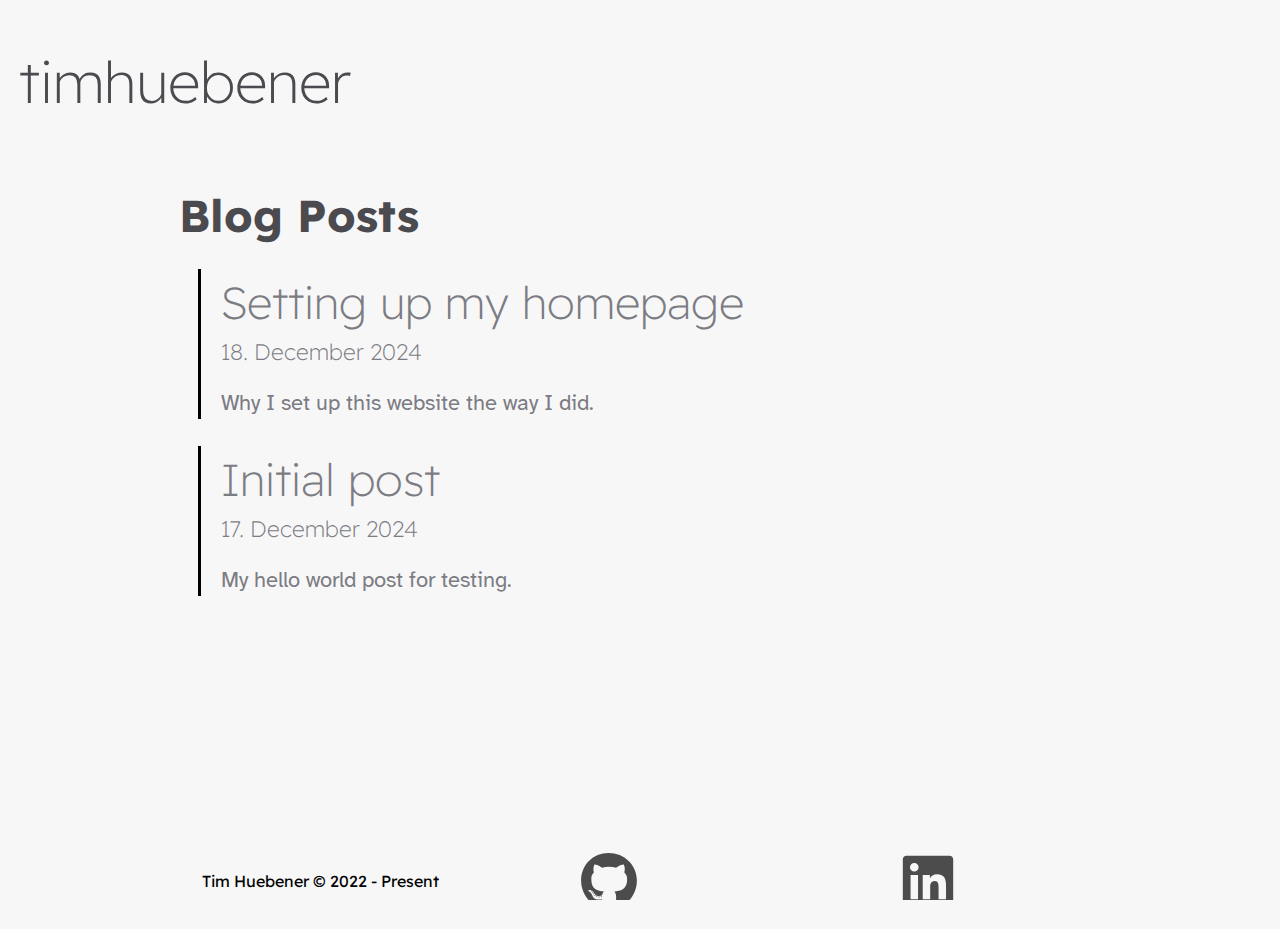
<file: public/index.html>
<!DOCTYPE html>
<html lang="en">

<head>
    <title>timhuebener</title>
    <link href="./styles/baseline.css" rel="stylesheet">
    <link href="./styles/styles.css" rel="stylesheet">
    <link href="./styles/mobile.css" rel="stylesheet">
    <link href="./styles/tablet.css" rel="stylesheet">
    <link href="./styles/desktop.css" rel="stylesheet">

    <meta charset="utf-8"/>
    <meta content="width=375, initial-scale=1" name="viewport">
    <meta content="The personal homepage of Tim Hübener." name="description">
    <meta content="follow, index" name=”robots”>

    <!-- Open Graph Meta Tags -->
    <meta content="website" property="og:type"/>
    <meta content="Home | timhuebener" property="og:title"/>
    <meta content="The personal homepage of Tim Hübener." property="og:description"/>
    <meta content="timhuebener.com" property="og:url"/>
    <meta content="timhuebener.com" property="og:site_name"/>

    <script defer src="https://umami.timhuebener.com/script.js" data-website-id="326d984f-bae4-4aa6-b1c6-f97d9a5d3c68"></script>
</head>

<body>
<!-- Navbar -->
<nav>
    <a href="https://timhuebener.com">
        <h1>timhuebener</h1>
    </a>
</nav>

<main>
    <!-- Blog Posts -->
    <section>
        <h2>Blog Posts</h2>
        <ul>
            <!--                <li>-->
            <!--                    <a class="post" href="blog/opentelemetry.html">-->
            <!--                        <h5>Local OpenTelemetry</h5>-->
            <!--                        <h6>18. December 2024</h6>-->
            <!--                        <p>This is a small excerpt from the post</p>-->
            <!--                    </a>-->
            <!--                </li>-->
            <!--                <li>-->
            <!--                    <a class="post" href="blog/iosshortcuts.html">-->
            <!--                        <h5>iOS Shortcuts</h5>-->
            <!--                        <h6>18. December 2024</h6>-->
            <!--                        <p>This is a small excerpt from the post</p>-->
            <!--                    </a>-->
            <!--                </li>-->
            <!--                <li>-->
            <!--                    <a class="post" href="blog/hetzner.html">-->
            <!--                        <h5>Setting up a Hetzner Server</h5>-->
            <!--                        <h6>18. December 2024</h6>-->
            <!--                        <p>This is a small excerpt from the post</p>-->
            <!--                    </a>-->
            <!--                </li>-->
            <li>
                <a class="post" href="blog/blogrational.html">
                    <h3>Setting up my homepage</h3>
                    <h4>18. December 2024</h4>
                    <p>Why I set up this website the way I did.</p>
                </a>
            </li>
            <li>
                <a class="post" href="blog/init.html">
                    <h3>Initial post</h3>
                    <h4>17. December 2024</h4>
                    <p>My hello world post for testing.</p>
                </a>
            </li>
        </ul>
    </section>

    <!-- Socials -->

</main>

<footer>
    <div>Tim Huebener © 2022 - Present</div>
    <div>
        <a class="icon" href="https://github.com/timhuebener">
            <img alt="github-logo" id="github" src="assets/github-brands.svg">
        </a>
        <a class="icon" href="https://linkedin.com/in/timhuebener">
            <img alt="linkedin-logo" id="linkedin" src="assets/linkedin-brands.svg">
        </a>
    </div>
</footer>

</body>

<!--<script type="module" src="app.js"></script>-->

</html>
</file>
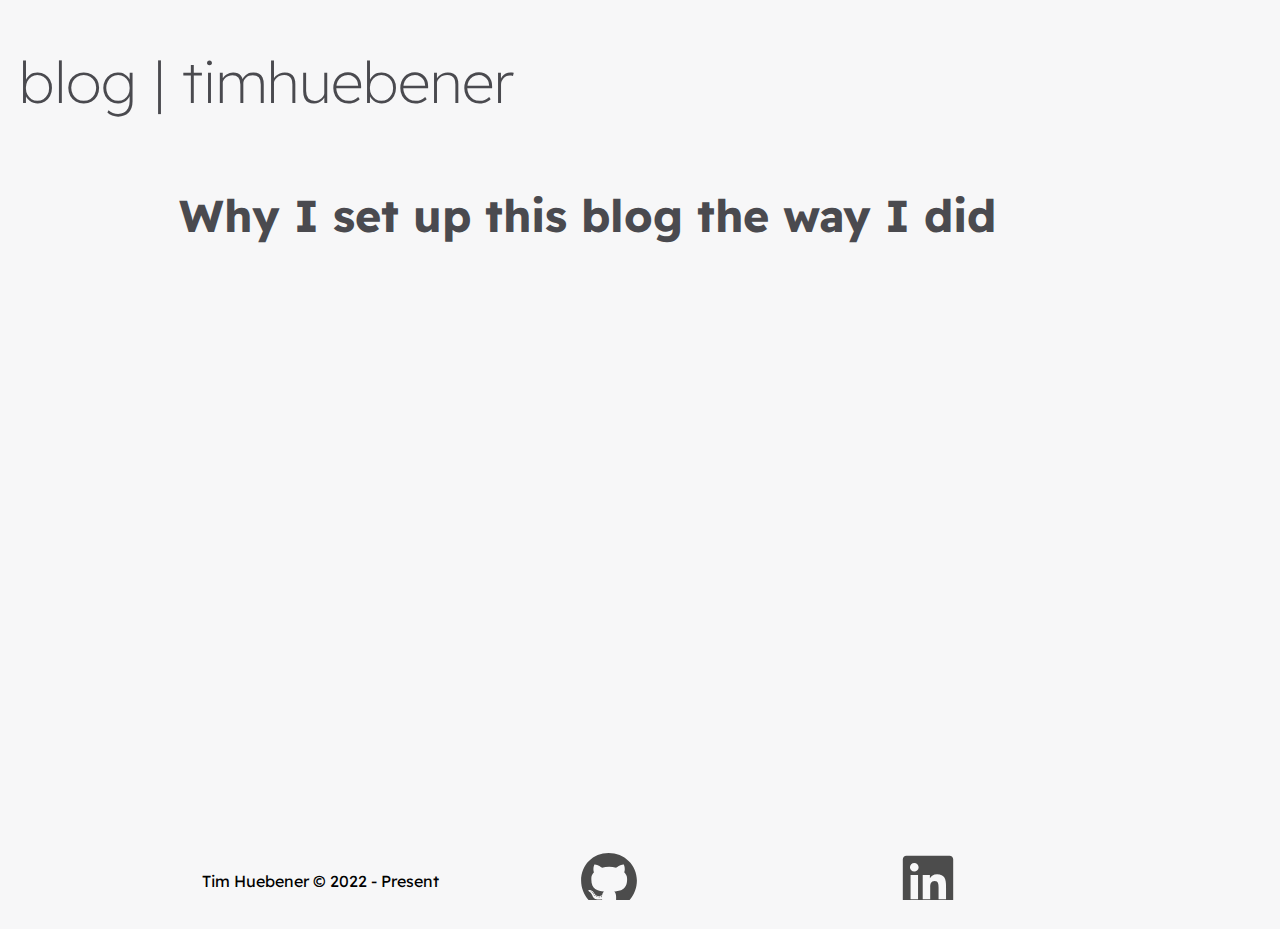
<file: public/blog/blogrational.html>
<!DOCTYPE html>
<html lang="en">

<head>
    <title>blog | timhuebener</title>
    <link href="../styles/baseline.css" rel="stylesheet">
    <link href="../styles/styles.css" rel="stylesheet">
    <link href="../styles/mobile.css" rel="stylesheet">
    <link href="../styles/tablet.css" rel="stylesheet">
    <link href="../styles/desktop.css" rel="stylesheet">

    <meta charset="utf-8" />
    <meta name="viewport" content="width=375, initial-scale=1" />
    <meta name="description" content="" />
    <meta name=”robots” content="follow, index" />

    <!-- Open Graph Meta Tags -->
    <meta property="og:type" content="website"/>
    <meta property="og:title" content="Home | timhuebener"/>
    <meta property="og:description" content=""/>
    <meta property="og:url" content="timhuebener.com"/>
    <meta property="og:site_name" content="timhuebener.com"/>
</head>

<body>
    <!-- Navbar -->
    <nav id="my-navbar">
        <a href="https://timhuebener.com">
            <h1>blog | timhuebener</h1>
        </a>
    </nav>

    <main>
        <h2>Why I set up this blog the way I did</h2>
    </main>

    <footer>
        <div>Tim Huebener © 2022 - Present</div>
        <div>
            <a class="icon" href="https://github.com/timhuebener">
                <img alt="github-logo" id="github" src="../assets/github-brands.svg">
            </a>
            <a class="icon" href="https://linkedin.com/in/timhuebener">
                <img alt="linkedin-logo" id="linkedin" src="../assets/linkedin-brands.svg">
            </a>
        </div>
    </footer>
</body>

</html>
</file>
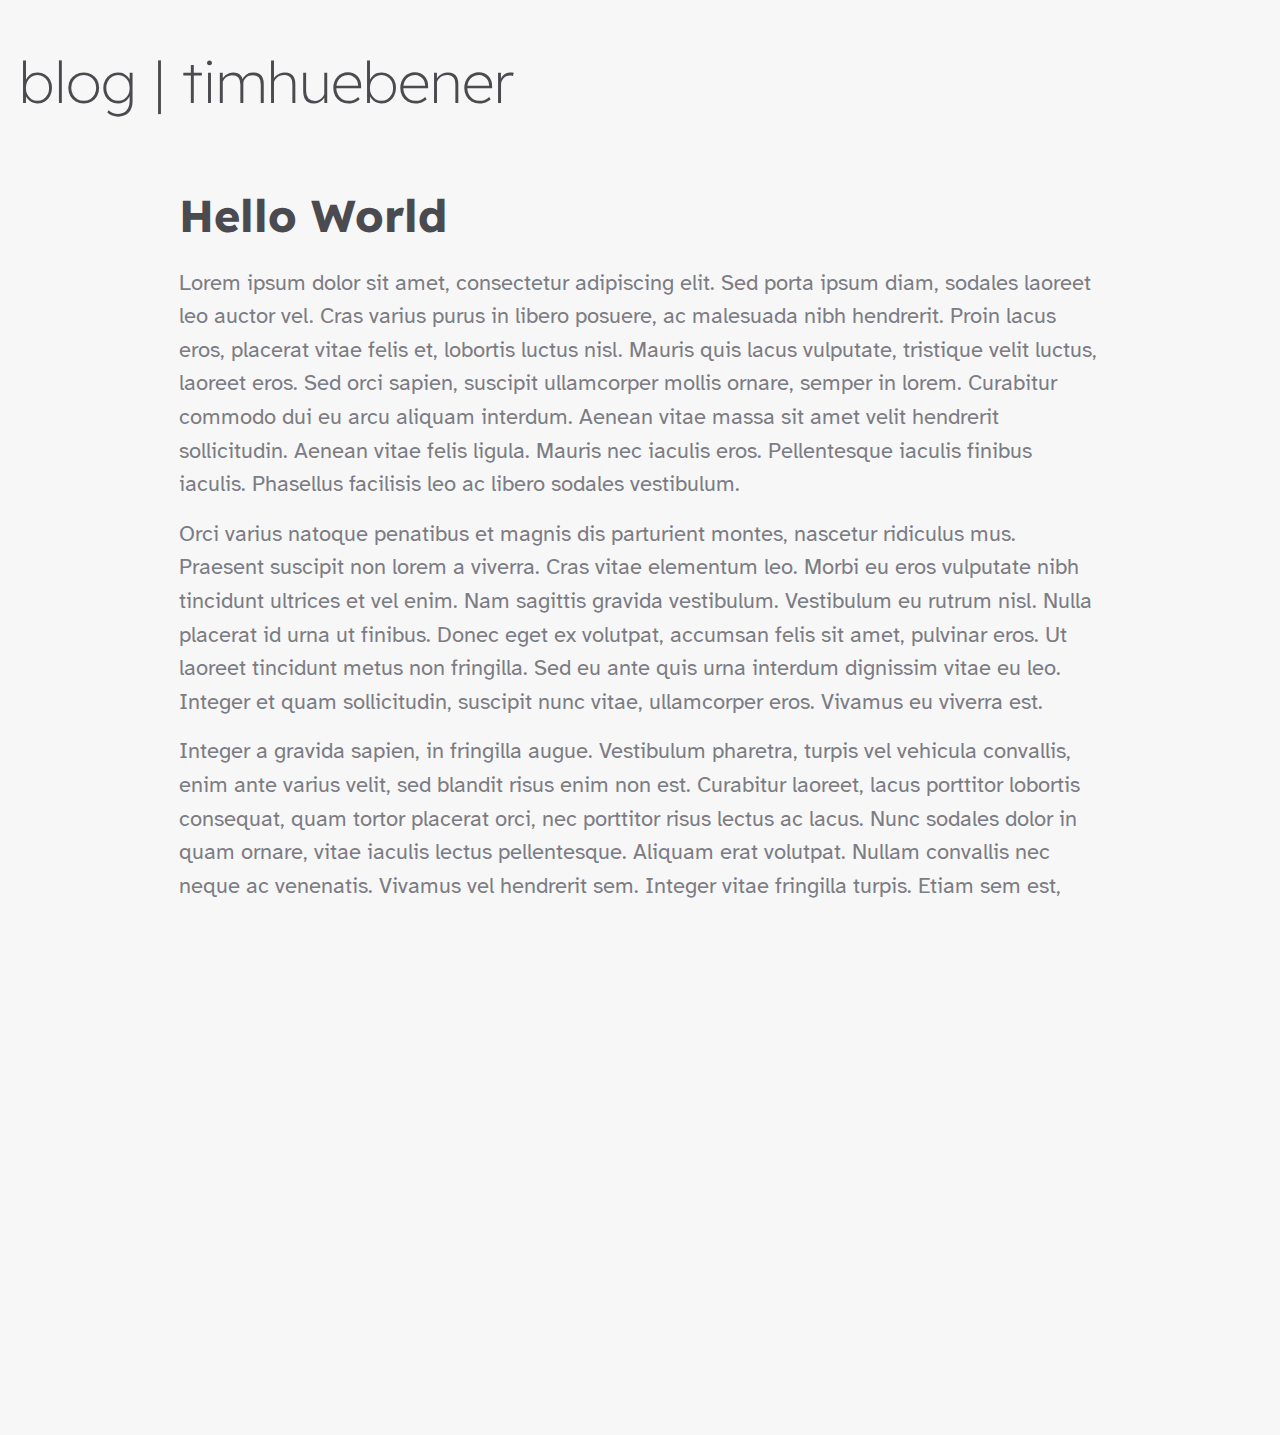
<file: public/blog/init.html>
<!DOCTYPE html>
<html lang="en">

<head>
    <title>blog | timhuebener</title>
    <link href="../styles/baseline.css" rel="stylesheet">
    <link href="../styles/styles.css" rel="stylesheet">
    <link href="../styles/mobile.css" rel="stylesheet">
    <link href="../styles/tablet.css" rel="stylesheet">
    <link href="../styles/desktop.css" rel="stylesheet">

    <meta charset="utf-8"/>
    <meta content="width=375, initial-scale=1" name="viewport">
    <meta content="My hello world post for testing." name="description">
    <meta content="follow, index" name=”robots”>

    <!-- Open Graph Meta Tags -->
    <meta content="website" property="og:type"/>
    <meta content="Test | timhuebener" property="og:title"/>
    <meta content="My hello world post for testing." property="og:description"/>
    <meta content="timhuebener.com" property="og:url"/>
    <meta content="timhuebener.com" property="og:site_name"/>
</head>

<body>
<!-- Navbar -->
<nav id="my-navbar">
    <a href="https://timhuebener.com">
        <h1>blog | timhuebener</h1>
    </a>
</nav>

<main>
    <h2>Hello World</h2>

    <p>Lorem ipsum dolor sit amet, consectetur adipiscing elit. Sed porta ipsum diam, sodales laoreet leo auctor vel.
        Cras varius purus in libero posuere, ac malesuada nibh hendrerit. Proin lacus eros, placerat vitae felis et,
        lobortis luctus nisl. Mauris quis lacus vulputate, tristique velit luctus, laoreet eros. Sed orci sapien,
        suscipit ullamcorper mollis ornare, semper in lorem. Curabitur commodo dui eu arcu aliquam interdum. Aenean
        vitae massa sit amet velit hendrerit sollicitudin. Aenean vitae felis ligula. Mauris nec iaculis eros.
        Pellentesque iaculis finibus iaculis. Phasellus facilisis leo ac libero sodales vestibulum.</p>

    <p>Orci varius natoque penatibus et magnis dis parturient montes, nascetur ridiculus mus. Praesent suscipit non
        lorem a viverra. Cras vitae elementum leo. Morbi eu eros vulputate nibh tincidunt ultrices et vel enim. Nam
        sagittis gravida vestibulum. Vestibulum eu rutrum nisl. Nulla placerat id urna ut finibus. Donec eget ex
        volutpat, accumsan felis sit amet, pulvinar eros. Ut laoreet tincidunt metus non fringilla. Sed eu ante quis
        urna interdum dignissim vitae eu leo. Integer et quam sollicitudin, suscipit nunc vitae, ullamcorper eros.
        Vivamus eu viverra est.</p>

    <p>Integer a gravida sapien, in fringilla augue. Vestibulum pharetra, turpis vel vehicula convallis, enim ante
        varius velit, sed blandit risus enim non est. Curabitur laoreet, lacus porttitor lobortis consequat, quam tortor
        placerat orci, nec porttitor risus lectus ac lacus. Nunc sodales dolor in quam ornare, vitae iaculis lectus
        pellentesque. Aliquam erat volutpat. Nullam convallis nec neque ac venenatis. Vivamus vel hendrerit sem. Integer
        vitae fringilla turpis. Etiam sem est, ultrices nec ornare sit amet, pharetra et purus. Donec vel tempus elit,
        quis semper diam. Nulla vitae arcu quis turpis tempus ullamcorper. Sed volutpat congue feugiat. Praesent non
        porta dolor. Morbi eu augue mi. Sed dapibus lobortis risus, sed semper lacus tincidunt nec.</p>

    <p>Donec sed tellus odio. Sed efficitur vitae leo vel venenatis. Vivamus vitae erat egestas, efficitur libero id,
        interdum lacus. Quisque ut purus tincidunt, blandit sem ut, dignissim urna. Duis molestie massa ac sapien
        iaculis, eget bibendum erat luctus. Sed tristique eleifend enim nec fermentum. Ut sit amet molestie odio, ut
        mattis metus.</p>

    <p>Nullam sagittis sagittis urna, ultrices vehicula enim pellentesque at. Integer porta est lectus, eu elementum
        lacus maximus id. Lorem ipsum dolor sit amet, consectetur adipiscing elit. Mauris varius venenatis elit in
        gravida. Donec sodales finibus metus, at commodo justo tempus vel. Sed a lectus id neque laoreet finibus. Fusce
        non luctus odio, vel egestas ipsum.</p>
</main>

<footer>
    <div>Tim Huebener © 2022 - Present</div>
    <div>
        <a class="icon" href="https://github.com/timhuebener">
            <img alt="github-logo" id="github" src="../assets/github-brands.svg">
        </a>
        <a class="icon" href="https://linkedin.com/in/timhuebener">
            <img alt="linkedin-logo" id="linkedin" src="../assets/linkedin-brands.svg">
        </a>
    </div>
</footer>

</body>

</html>
</file>
<file: public/styles/baseline.css>
@import url("https://fonts.googleapis.com/css2?family=Readex+Pro:wght@200&display=swap");
@import url('https://fonts.googleapis.com/css2?family=Atkinson+Hyperlegible:ital,wght@0,400;0,700;1,400;1,700&display=swap');

/*
  taken from https://www.joshwcomeau.com/css/custom-css-reset/
  1. Use a more-intuitive box-sizing model.
*/
*, *::before, *::after {
    box-sizing: border-box;
}

/*
    2. Remove default margin
*/
* {
    margin: 0;
}

/*
    3. Allow percentage-based heights in the application
*/
html, body {
    height: 100%;
    font-family: "Readex Pro", sans-serif;
}

/*
    Typographic tweaks!
    4. Add accessible line-height
    5. Improve text rendering
*/
body {
    line-height: 1.5;
    -webkit-font-smoothing: antialiased;
}

/*
    6. Improve media defaults
*/
img, picture, video, canvas, svg {
    display: block;
    max-width: 100%;
}

/*
    7. Remove built-in form typography styles
*/
input, button, textarea, select {
    font: inherit;
}

/*
    8. Avoid text overflows
*/
p, h1, h2, h3, h4, h5, h6 {
    overflow-wrap: break-word;
}

/*
    9. Create a root stacking context
*/
#root, #__next {
    isolation: isolate;
}
</file>
<file: public/styles/styles.css>
:root {
    color-scheme: light dark;
    --hue-gray: 240;
    --sat-gray: 3%;

    --light-black: hsl(var(--hue-gray), var(--sat-gray), 10%);
    --light-dark-gray: hsl(var(--hue-gray), var(--sat-gray), 30%);
    --light-darker-gray: hsl(var(--hue-gray), var(--sat-gray), 50%);
    --light-gray: hsl(var(--hue-gray), var(--sat-gray), 80%);
    --light-lighter-gray: hsl(var(--hue-gray), var(--sat-gray), 90%);
    --light-light-gray: hsl(var(--hue-gray), var(--sat-gray), 97%);
    --light-white: hsl(var(--hue-gray), var(--sat-gray), 100%);

    --dark-dark-gray: rgb(250, 250, 250);
    --dark-darker-gray: rgba(210, 210, 210);
    --dark-gray: rgb(25, 25, 30);
    --dark-lighter-gray: rgb(35, 35, 40);
    --dark-light-gray: rgb(20, 20, 25);
}

body {
    background-color: light-dark(var(--light-light-gray), var(--dark-gray));
}

/* Large title and large sub-title */
h1 {
    font-size: var(--large-font);
    color: light-dark(var(--light-dark-gray), var(--dark-dark-gray));
    font-weight: 200;
}

h3 {
    font-size: var(--medium-font);
    color: light-dark(var(--light-darker-gray), var(--dark-darker-gray));
    font-weight: 200;
}

/* Medium title and medium sub-title */
h2 {
    font-size: var(--medium-font);
    color: light-dark(var(--light-dark-gray), var(--dark-dark-gray));
}

h4 {
    font-size: var(--small-font);
    color: light-dark(var(--light-darker-gray), var(--dark-darker-gray));
    font-weight: 200;
}

/* Small title and medium sub-title */
h5 {
    font-size: var(--small-font);
    color: light-dark(var(--light-dark-gray), var(--dark-dark-gray));
}

h6 {
    font-size: var(--body-font);
    color: light-dark(var(--light-darker-gray), var(--dark-darker-gray));
}

p {
    margin: 1rem 0;
    font-size: var(--body-font);
    font-family: "Atkinson Hyperlegible", sans-serif;
    color: light-dark(var(--light-darker-gray), var(--dark-darker-gray));
}

a {
    color: light-dark(var(--light-dark-gray), var(--dark-dark-gray));
    text-decoration: none;
}

img {
    height: 100%;
    width: 100%;
}

ul {
    list-style: none;
}
</file>
<file: public/styles/mobile.css>
@media (min-width: 320px) {
    :root {
        --large-font: 3.6rem;
        --medium-font: 2.8rem;
        --small-font: 1.4rem;
        --body-font: 1.8rem;

        --large-whitespace: calc(1 * 2.8rem);
        --medium-whitespace: calc(1 * 1.4rem);
        --small-whitespace: calc(1 * 1rem);
    }

    html, body {
        overflow-x: hidden;
    }

    p {
        line-height: 1.5;
    }

    /* Navbar */
    nav {
        padding: var(--small-whitespace);
        margin-top: var(--small-whitespace);
        margin-bottom: var(--small-whitespace);
    }

    /* Main */
    main {
        padding: var(--small-whitespace);
        min-height: calc(100% - (4 * var(--large-font)));

        section {
            margin-bottom: var(--large-whitespace);
        }

        ul {
            padding: var(--small-whitespace);

            li {
                border-left-style: solid;
                padding-left: var(--small-whitespace);
                margin-bottom: var(--medium-whitespace);
            }

            li:hover {
                background-color: light-dark(var(--light-lighter-gray), var(--dark-lighter-gray));
            }
        }
    }

    /* Footer */
    footer {
        width: 100%;
        padding: var(--small-whitespace);

        display: flex;
        flex-direction: row;
        justify-content: center;
        align-items: center;

        div {
            height: 100%;
            display: flex;
            flex-direction: row;
            justify-content: center;

            a {
                margin-left: var(--small-whitespace);
            }
        }

        .icon {
            min-height: var(--medium-font);
            max-height: calc(var(--large-font));
        }

        #github {
            filter: invert(30%) saturate(0%);
        }

        #linkedin {
            filter: invert(30%) saturate(0%);
        }
    }
}
</file>
<file: public/styles/tablet.css>
@media (min-width: 740px) {
    :root {
        --large-font: 3.6rem;
        --medium-font: 2.8rem;
        --small-font: 1.4rem;
        --body-font: 1.4rem;

        --large-whitespace: calc(1.1 * 2.8rem);
        --medium-whitespace: calc(1.1 * 1.4rem);
        --small-whitespace: calc(1.1 * 1rem);
    }
}
</file>
<file: public/styles/desktop.css>
@media (min-width: 960px) {
    :root {
        --large-whitespace: calc(1.2 * 2.8rem);
        --medium-whitespace: calc(1.2 * 1.4rem);
        --small-whitespace: calc(1.2 * 1rem);
    }

    main {
        max-width: 960px;
        margin-left: auto;
        margin-right: auto;
    }

    #page-control{
        visibility: hidden;
    }
}
</file>
